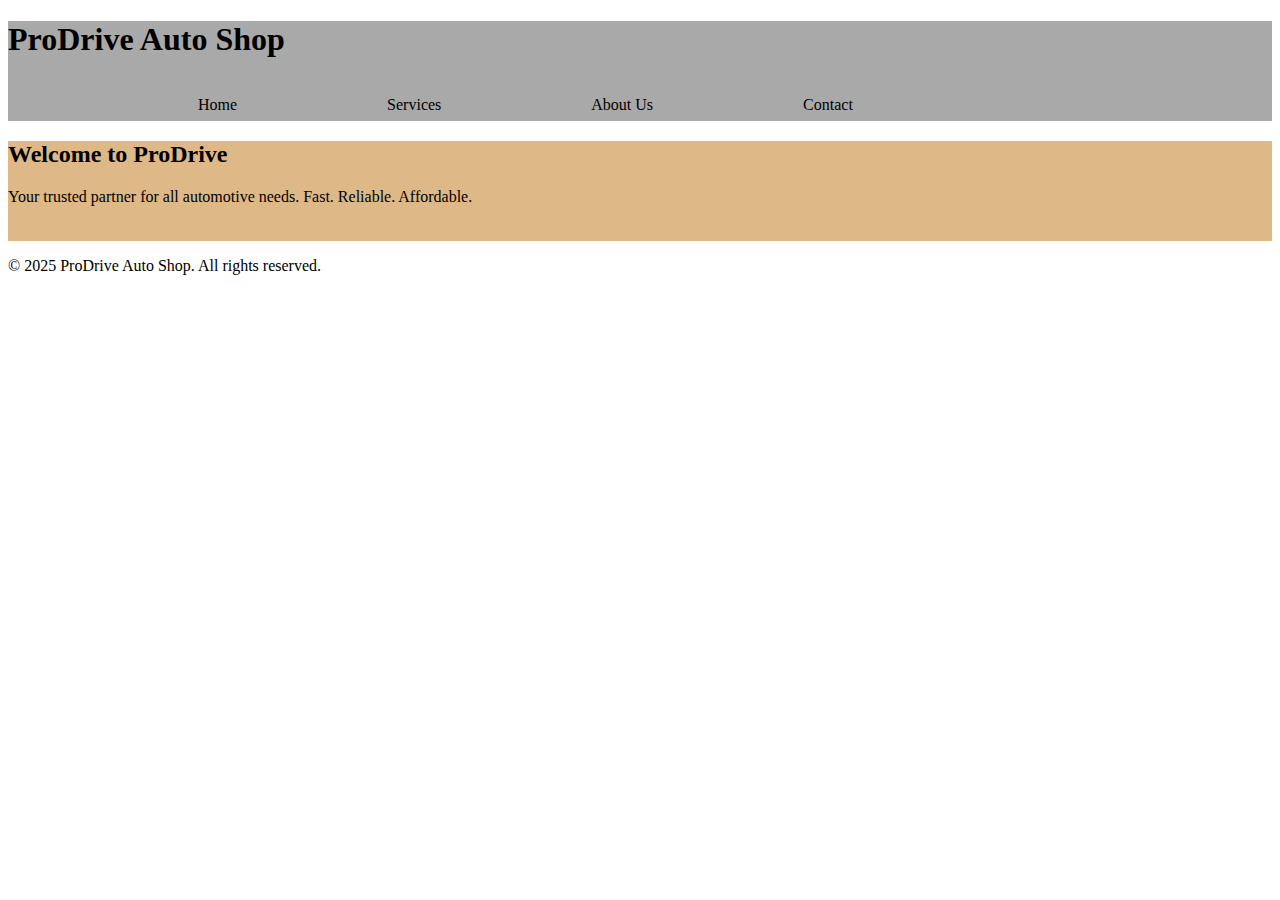
<file: index.html>
<!doctype html>
<html lang="en">
  <head>
    <meta charset="UTF-8" />
    <meta name="viewport" content="width=device-width, initial-scale=1.0" />
    <title>   Pro Drive Auto Shop</title>
    <link rel="stylesheet" type="text/css" href="css/style.css">
    

  </head>

  <body>
    <!-- header begining -->
    <div class="header">

      <h1>ProDrive Auto Shop</h1>
      <nav>
        <ul>
          <li>Home</li>
          <li><a href="pages/services.html">Services</a></li>
          <li><a href="pages/about.html">About Us</a></li>
          <li><a href="pages/contact.html">Contact</a></li>
        </ul>


      </nav>
    </div>
    <!-- header ending -->
    <!-- main_section begining -->
    <div class="main_section">
    
      <h2>Welcome to ProDrive</h2>
      <p>
        Your trusted partner for all automotive needs. Fast. Reliable.
        Affordable.
      </p>
    </div>

      <!-- main_section ending -->
  
    

    <!-- footer begining -->

    <div class="footer">

      <p>&copy; 2025 ProDrive Auto Shop. All rights reserved.</p>
    
    </div>

    <!-- footer ending -->
    <script src="https://js.stripe.com/v3/"></script>
  </body>
</html>
</file>
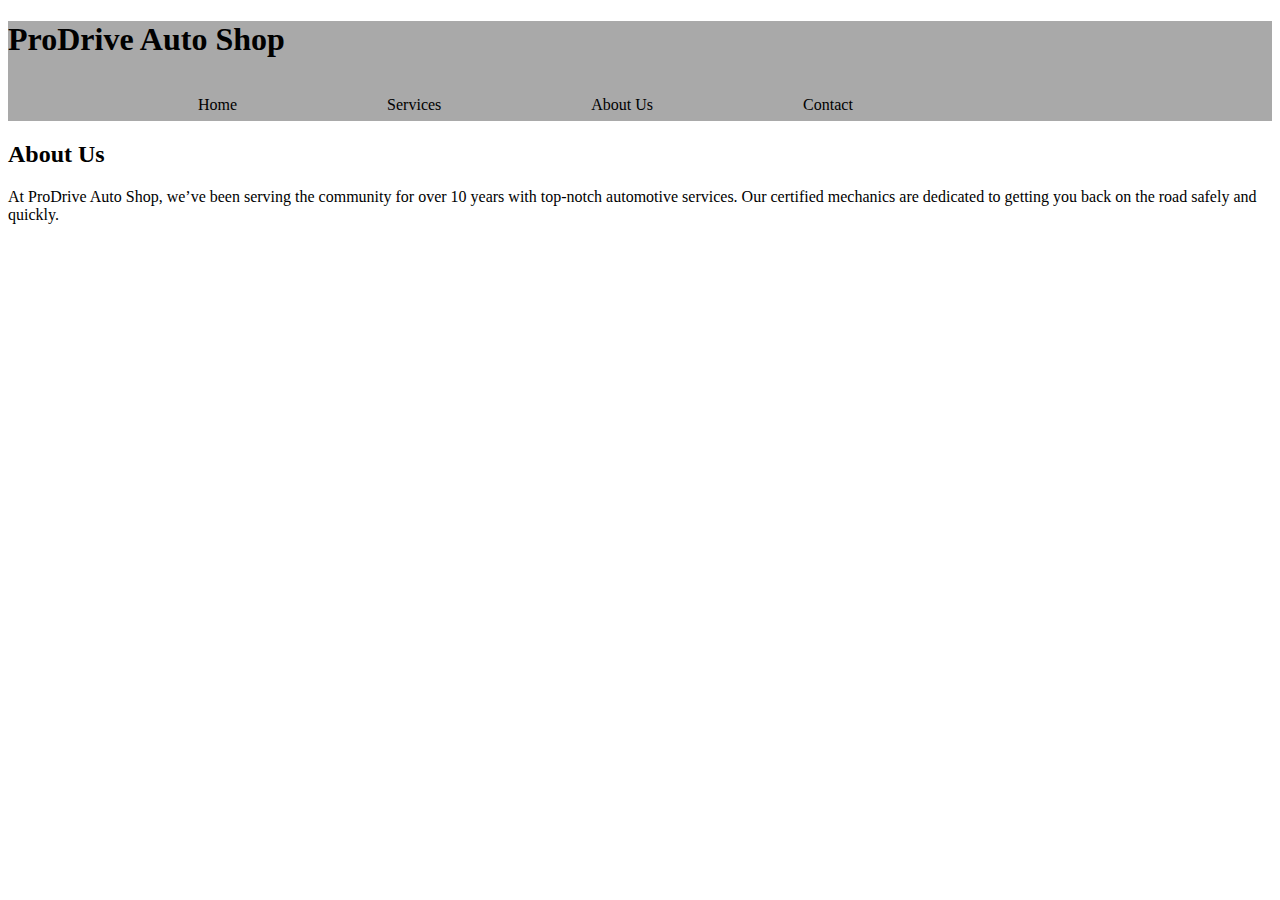
<file: pages/about.html>
<!DOCTYPE html>
<html>
<head>
	<meta charset="utf-8">
	<meta name="viewport" content="width=device-width, initial-scale=1">
	<link rel="stylesheet" type="text/css" href="../css/style.css">
	<title></title>
</head>
<body>
	    <div class="header">

      <h1>ProDrive Auto Shop</h1>
      <nav>
        <ul>
          <li><a href="../index.html">Home</a></li>
          <li><a href="../pages/services.html">Services</a></li>
          <li>About Us</li>
          <li><a href="../pages/contact.html">Contact</a></li>
        </ul>


      </nav>
    </div>
	<div class="about us">
      <h2>About Us</h2>
      <p>
        At ProDrive Auto Shop, we’ve been serving the community for over 10
        years with top-notch automotive services. Our certified mechanics are
        dedicated to getting you back on the road safely and quickly.
      </p>
    </div>
	

</body>
</html>
</file>
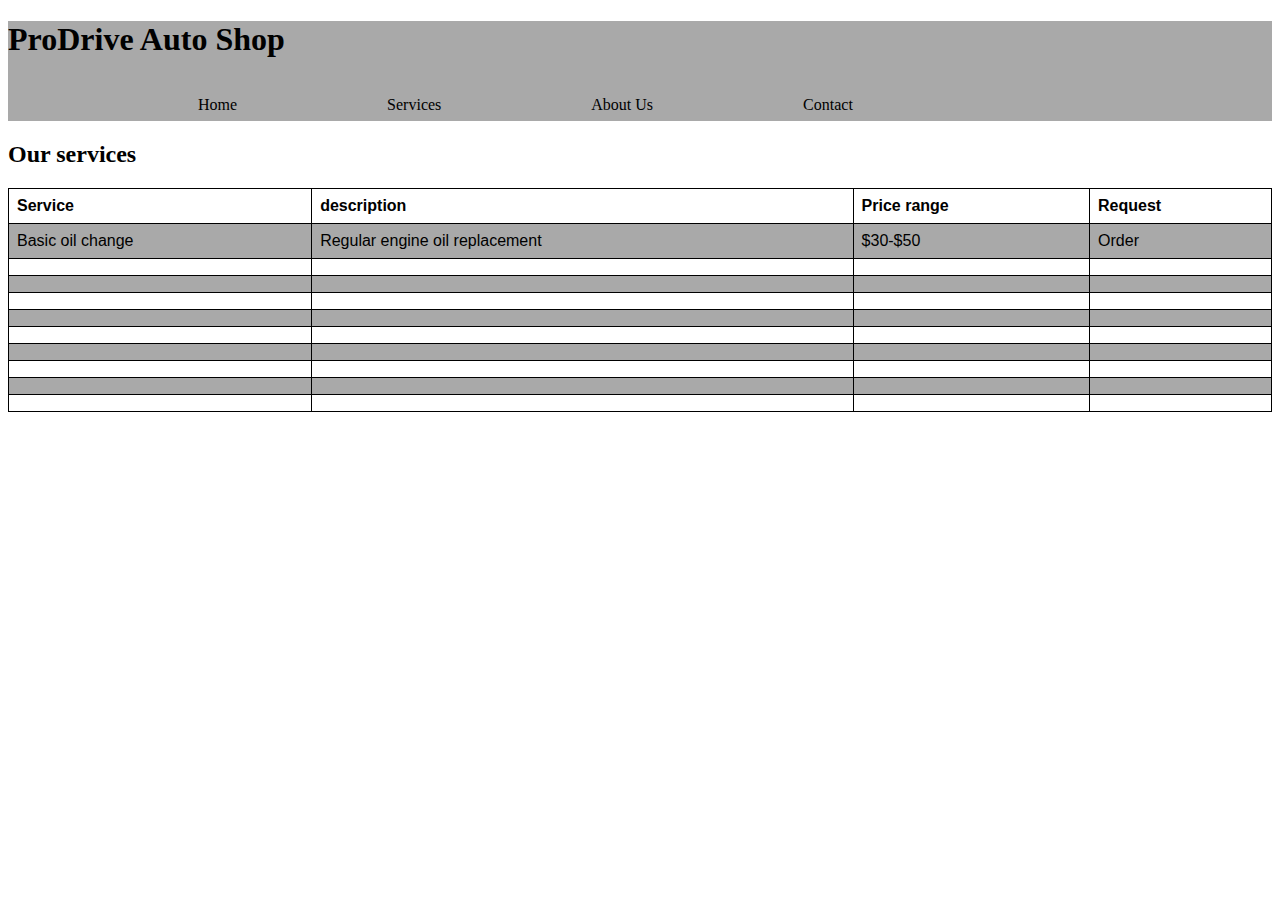
<file: pages/services.html>
<!DOCTYPE html>
<html>
<head>
	<meta charset="utf-8">
	<meta name="viewport" content="width=device-width, initial-scale=1">
	<link rel="stylesheet" type="text/css" href="../css/style.css">
  <link rel="stylesheet" type="text/css" href="../css/services.css">
    <title>Services</title>
</head>
<body>
      <div class="header">

      <h1>ProDrive Auto Shop</h1>
      <nav>
        <ul>
          <li><a href="../index.html">Home</a></li>
          <li>Services</li>
          <li><a href="../pages/about.html">About Us</a></li>
          <li><a href="../pages/contact.html">Contact</a></li>
        </ul>


      </nav>
    </div>
  <div class="Services">

</head>
<body>

<h2>Our services</h2>

<table>
  <tr>
    <th>Service</th>
    <th>description</th>
    <th>Price range</th>
    <th>Request</th>
  </tr>
  <tr>
    <td>Basic oil change</td>
    <td>Regular engine oil replacement</td>
    <td>$30-$50</td>
    <td>Order</td>
  </tr>
    <tr>
    <td></td>
    <td></td>
    <td></td>
    <td></td>
  </tr>
    <tr>
    <td></td>
    <td></td>
    <td></td>
    <td></td>
  </tr>
  <tr>
    <td></td>
    <td></td>
    <td></td>
    <td></td>
  </tr>
  <tr>
    <td></td>
    <td></td>
    <td></td>
    <td></td>
  </tr>
  <tr>
    <td></td>
    <td></td>
    <td></td>
    <td></td>
  </tr>
  <tr>
    <td></td>
    <td></td>
    <td></td>
    <td></td>
  </tr>
  <tr>
    <td></td>
    <td></td>
    <td></td>
    <td></td>
  </tr>
  <tr>
    <td></td>
    <td></td>
    <td></td>
    <td></td>
  </tr>
  <tr>
    <td></td>
    <td></td>
    <td></td>
    <td></td>
  </tr>



</table>


</body>
</html>
</file>
<file: css/style.css>
.header{
  background-color:darkgray;
  height: 100px;
  width: 100%;
  margin-bottom: 10px;
 }
 .main_section{
  background-color: burlywood;
  height: 100px;
  width: 100%;

 }
 
 }
 .footer{
  background-color: darkgrey;
  height: 40px;
  width: 100%;
 }

 }
 .column{
  margin: 30px;
  padding: 30px;
  float: left ;
 }
 ul{
  list-style-type:none ;
  position: absolute;
 }
 li{
  float: left;
  padding-left: 100px;
  align-items: center;
  margin-left: 50px;
 }
 a{
  text-decoration: inherit;
  color: inherit;
  cursor: auto;
 }
 a.nostyle:visited{
  text-decoration: inherit;
  color: inherit;
  cursor: auto;
 }
</file>
<file: css/services.css>
table {
  font-family: arial, sans-serif;
  border-collapse: collapse;
  width: 100%;
}

td, th {
  border: 1px solid;
  text-align: left;
  padding: 8px;
}

tr:nth-child(even) {
  background-color: darkgray;
}
</file>
